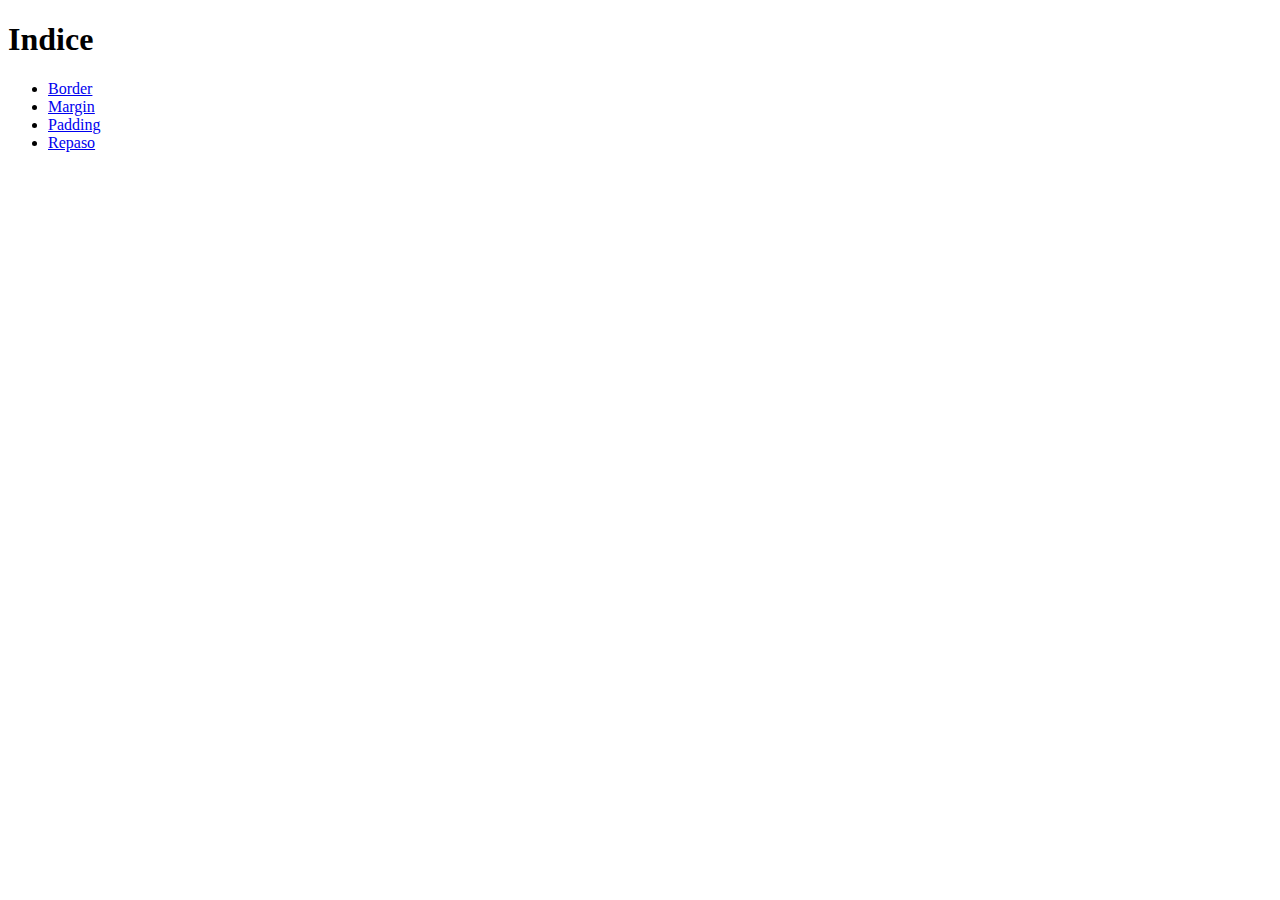
<file: index.html>
<!DOCTYPE html>
<html lang="en">
<head>
    <meta charset="UTF-8">
    <meta name="viewport" content="width=device-width, initial-scale=1.0">
    <title>Document</title>
</head>
<body>
    <h1>Indice</h1>
    <ul>
        <li><a href="border.html">Border</a></li>
        <li><a href="margin.htm1">Margin</a></li>
        <li><a href="padding.htm1">Padding</a></li>
        <li><a href="repaso.htm1">Repaso</a></li>
    </ul>
    
</body>
</html>
</file>
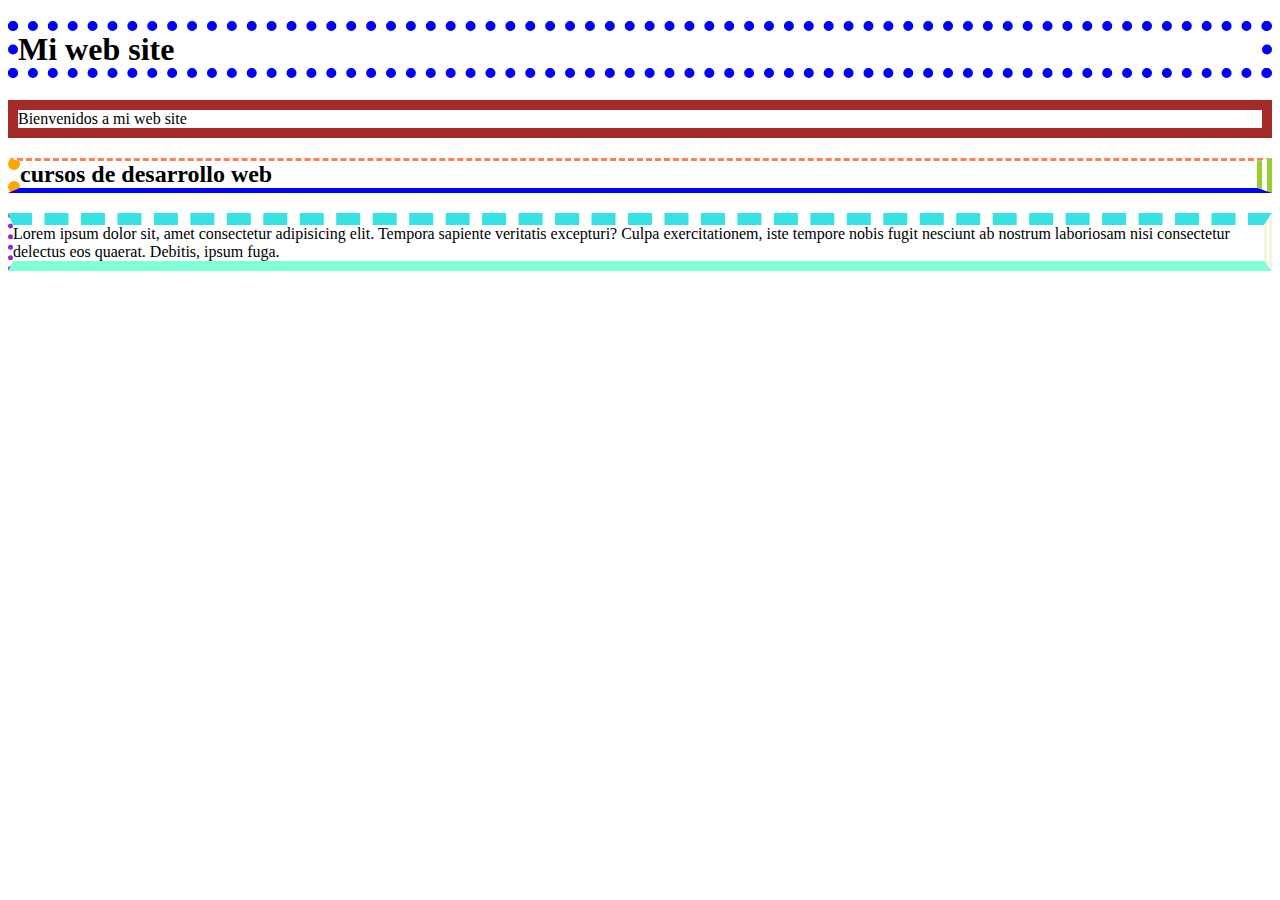
<file: border.html>
<!DOCTYPE html>
<html lang="en">
<head>
    <meta charset="UTF-8">
    <meta name="viewport" content="width=device-width, initial-scale=1.0">
    <title>bordert</title>
    <link rel="stylesheet" href="estilos/estilos01.css">
</head>
<body>
    <h1>Mi web site</h1>
    <p>Bienvenidos a mi web site</p>
    <h2>cursos de desarrollo web</h2>
    <p class="parrafo">Lorem ipsum dolor sit, amet consectetur adipisicing elit. Tempora sapiente veritatis excepturi? Culpa exercitationem, iste tempore nobis fugit nesciunt ab nostrum laboriosam nisi consectetur delectus eos quaerat. Debitis, ipsum fuga.</p>

</body>
</html>
</file>
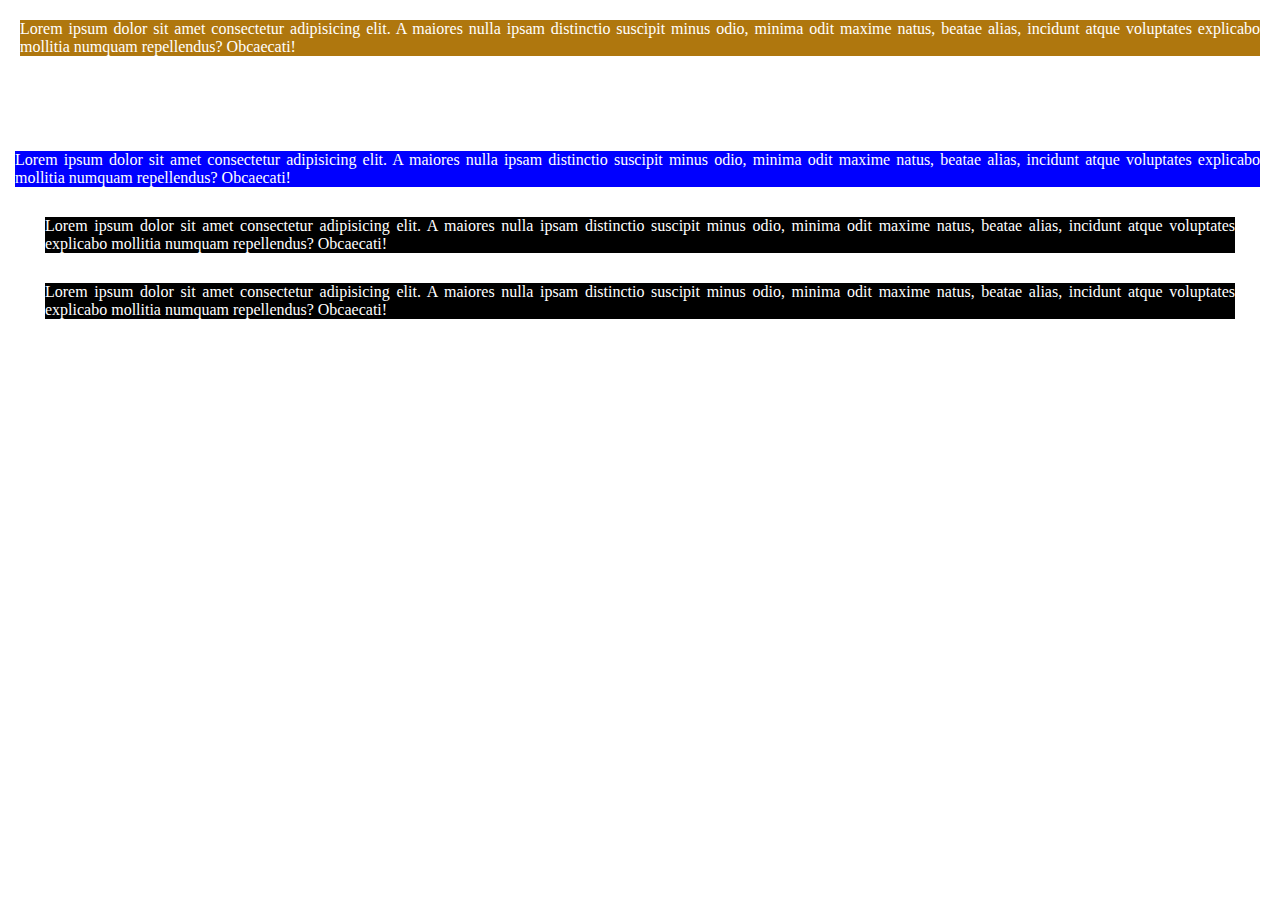
<file: margin.html>
<!DOCTYPE html>
<html lang="en">
<head>
    <meta charset="UTF-8">
    <meta name="viewport" content="width=device-width, initial-scale=1.0">
    <title>propiedad</title>
    <link rel="stylesheet" href="estilos/estilo03.css">
</head>
<body>
    <!--margin-->

<p class="p1">  Lorem ipsum dolor sit amet consectetur adipisicing elit. A maiores nulla ipsam distinctio suscipit minus odio, minima odit maxime natus, beatae alias, incidunt atque voluptates explicabo mollitia numquam repellendus? Obcaecati!</p>

<p class="p2">  Lorem ipsum dolor sit amet consectetur adipisicing elit. A maiores nulla ipsam distinctio suscipit minus odio, minima odit maxime natus, beatae alias, incidunt atque voluptates explicabo mollitia numquam repellendus? Obcaecati!</p>

<p class="p3">  Lorem ipsum dolor sit amet consectetur adipisicing elit. A maiores nulla ipsam distinctio suscipit minus odio, minima odit maxime natus, beatae alias, incidunt atque voluptates explicabo mollitia numquam repellendus? Obcaecati!</p>

<p class="p3">  Lorem ipsum dolor sit amet consectetur adipisicing elit. A maiores nulla ipsam distinctio suscipit minus odio, minima odit maxime natus, beatae alias, incidunt atque voluptates explicabo mollitia numquam repellendus? Obcaecati!</p>

</body>
</html>
</file>
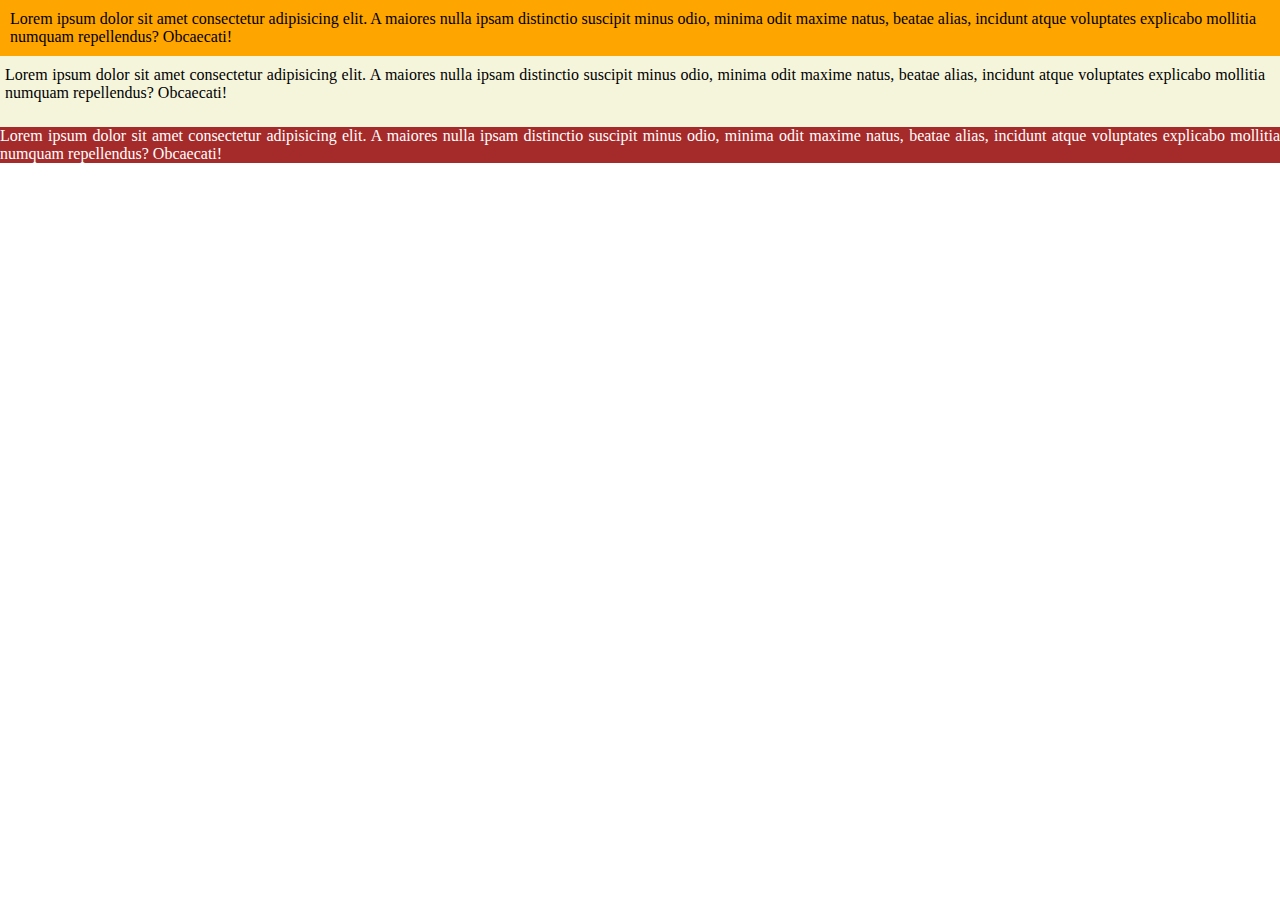
<file: padding.html>
<!DOCTYPE html>
<html lang="en">
<head>
    <meta charset="UTF-8">
    <meta name="viewport" content="width=device-width, initial-scale=1.0">
    <title>padding</title>
    <link rel="stylesheet" href="estilos/estilo02.css">
</head>
<body>
    <!--padding-->

<p class="p1">  Lorem ipsum dolor sit amet consectetur adipisicing elit. A maiores nulla ipsam distinctio suscipit minus odio, minima odit maxime natus, beatae alias, incidunt atque voluptates explicabo mollitia numquam repellendus? Obcaecati!</p>

<p class="p2">  Lorem ipsum dolor sit amet consectetur adipisicing elit. A maiores nulla ipsam distinctio suscipit minus odio, minima odit maxime natus, beatae alias, incidunt atque voluptates explicabo mollitia numquam repellendus? Obcaecati!</p>

<p class="p3">  Lorem ipsum dolor sit amet consectetur adipisicing elit. A maiores nulla ipsam distinctio suscipit minus odio, minima odit maxime natus, beatae alias, incidunt atque voluptates explicabo mollitia numquam repellendus? Obcaecati!</p>

</body>
</html>
</file>
<file: estilos/estilos01.css>
h1 {
    /*border:grosorLinea estiloLinea[color]*/
    /*los estilos de linea:solid,dashed, dotted,double*/
    border: 10px dotted blue;

}

p {

    border-width: 10px;
    border-style: solid;
    border-color: brown;
}

h2 {
    border-top: 3px dashed coral;
    border-bottom: 5px solid blue;
    border-left: 12px dotted orange;
    border-right: 15px double yellowgreen;
}
p.parrafo{
    border-top-width: 12px;
    border-top-style: dashed;
    border-top-color: #36e2e2;
    border-bottom-width: 10px;
    border-bottom-style: solid;
    border-bottom-color: aquamarine;
    border-left-width: 5px;
    border-left-style: dotted;
    border-left-color: blueviolet;
    border-right-width: 8px;
    border-right-style: double;
    border-right-color: beige;
}
</file>
<file: estilos/estilo03.css>
* {
    margin:0;
}
.p1{
    background-color: #af770e;
    text-align: justify;
    color: white;
    margin: 20px;
}
.p2{
    background-color: blue;
    text-align: justify;
    color: white;
    margin-top: 95px; 
    margin-right: 20px;
    margin-bottom: 30px;
    margin-left: 15px;
}
.p3{
    background-color: black;
    text-align: justify;
    color: white;
    /*margin: top right botton left*/
    /*margin:20px 15px 10px 8px;*/
    /*margin: top left/right botton*/
    /*margin: 20px 15px 10px 8px;*/
    /*margin: top/botton left/right*/
    margin: 30px 45px;

}
</file>
<file: estilos/estilo02.css>
*{
    margin: 0;
    padding: 0;
}
.p1 {
    background-color: orange;
    padding: 10px;

}

.p2 {
    background-color: beige;
    text-align: justify;
    padding-top: 10px;
    padding-right: 15px;
    padding-bottom: 25px;
    padding-left: 5px;
}

.p3 {
    background-color: brown;
    color: white;
    text-align: justify;
    /*padding:top right botton left*/
    /*padding: 10'x 5px 15px 20px;*/
    /*padding: top left/right botton*/
    /* padding: 10px 5px 35px;*/
    /*padding: top/botton left/right*/
    padding: 20px, 10px;
}
</file>
